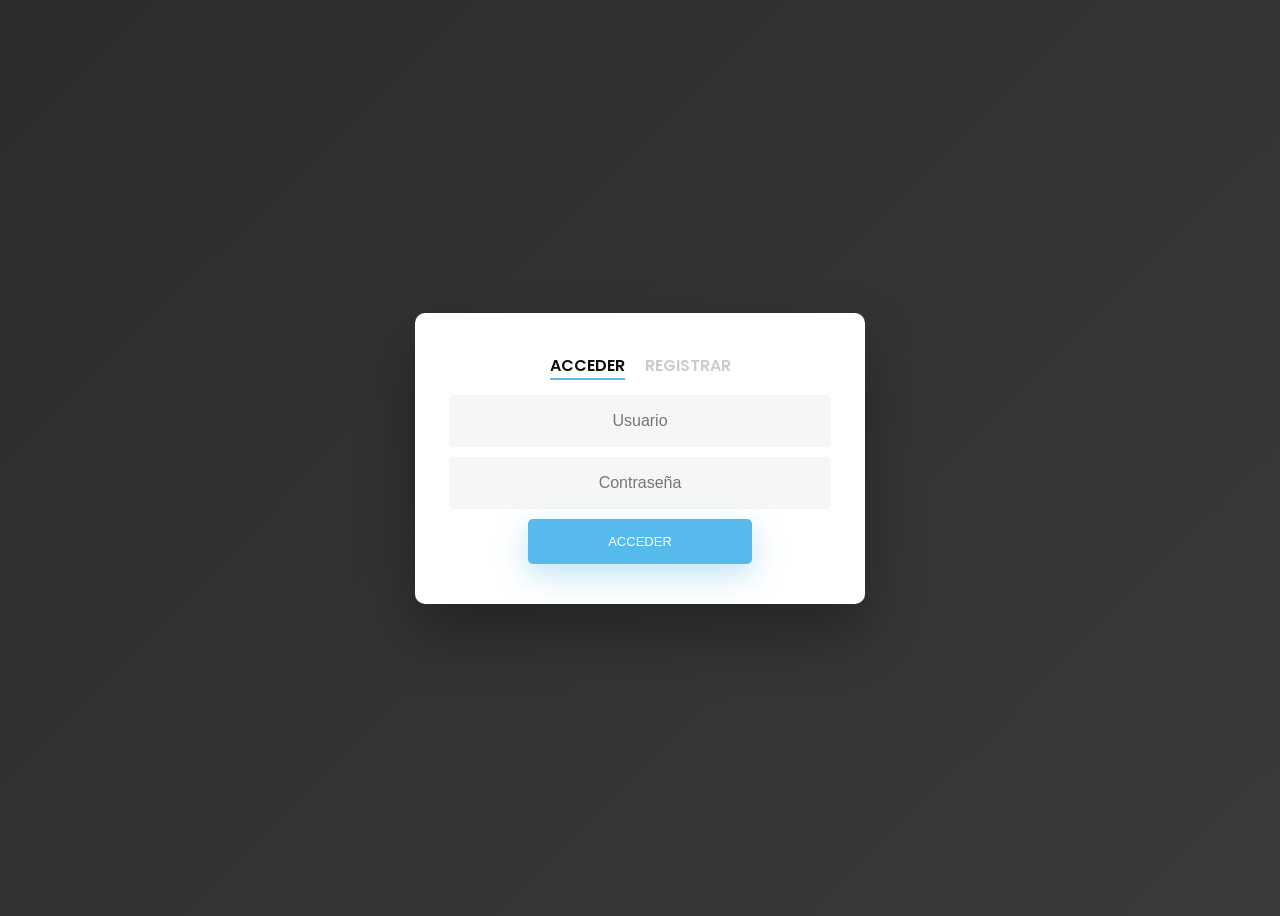
<file: src/main/resources/static/html/formLogin.html>
<!DOCTYPE html>
<html lang="en">
<head>
    <meta charset="UTF-8">
    <meta name="viewport" content="width=device-width, initial-scale=1.0">
    <link rel="stylesheet" href="../css/formLogin.css">
    <title>Login</title>
</head>
<body>
    <div class="wrapper fadeInDown">
  <div id="formContent">

    <h2 class="active"> Acceder </h2>
    <h2 class="inactive underlineHover" id="signUp"> Registrar </h2>

    <form id="loginForm">
      <input type="text" id="login" class="fadeIn second" name="login" placeholder="Usuario">
      <input type="password" id="password" class="fadeIn third" name="login" placeholder="Contraseña">
      <input type="submit" class="fadeIn fourth" value="Acceder">
    </form>

  </div>
</div>
    <script src="../js/formLogin.js"></script>
</body>
</html>
</file>
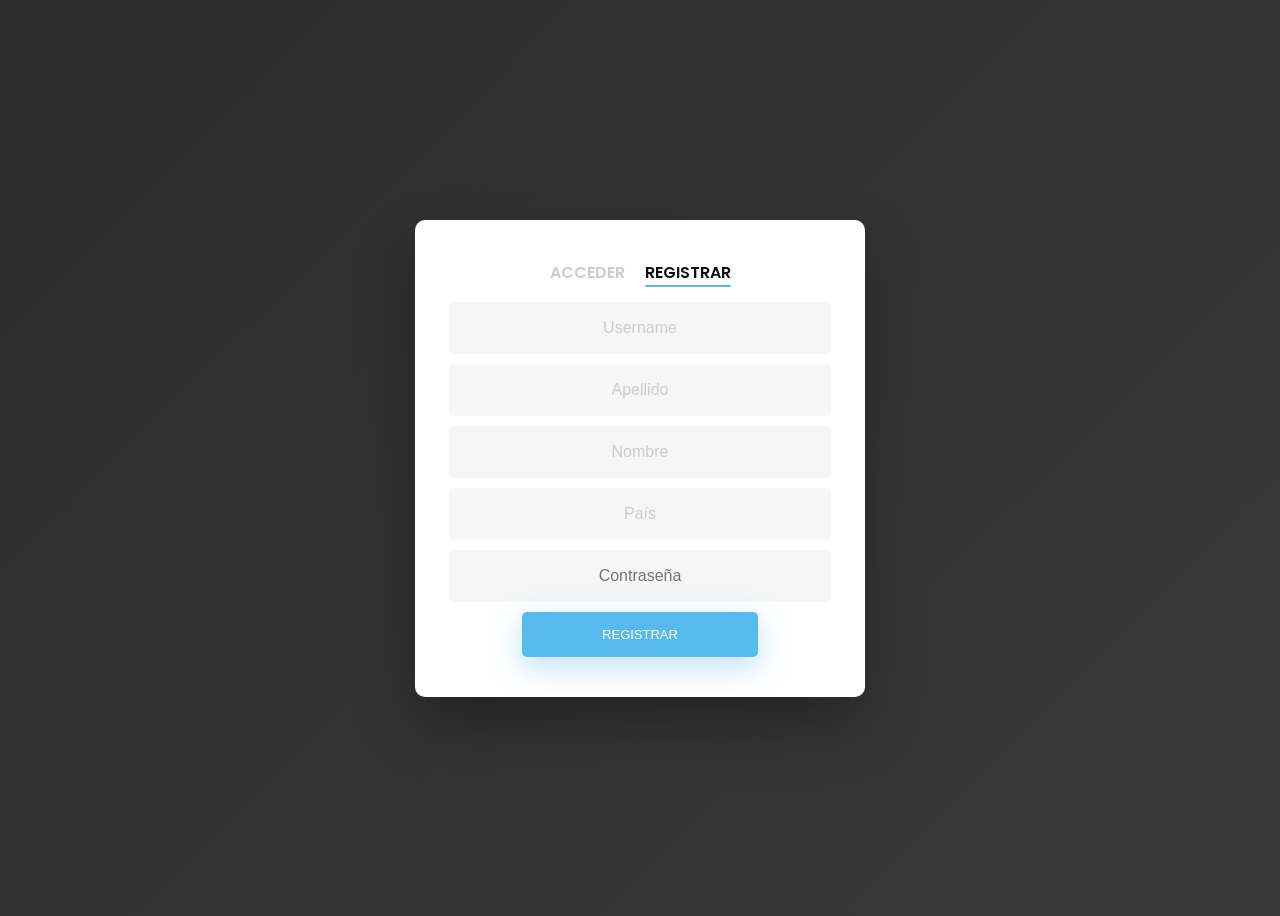
<file: src/main/resources/static/html/formRegister.html>
<!DOCTYPE html>
<html lang="en">
<head>
    <meta charset="UTF-8">
    <meta name="viewport" content="width=device-width, initial-scale=1.0">
    <link rel="stylesheet" href="../css/formRegister.css">
    <title>Registrar</title>
</head>
<body>
<div class="wrapper fadeInDown">
    <div id="formContent">

        <h2 class="inactive underlineHover" id="goLogin">Acceder</h2>
        <h2 class="active">Registrar</h2>

        <form id="registerForm">
            <input type="text" id="username" placeholder="Username" required>
            <input type="text" id="lastname" placeholder="Apellido" required>
            <input type="text" id="firstname" placeholder="Nombre" required>
            <input type="text" id="country" placeholder="País" required>
            <input type="password" id="password" placeholder="Contraseña" required>
            <input type="submit" value="Registrar">
        </form>

    </div>
</div>
<script src="../js/formRegister.js"></script>
</body>
</html>
</file>
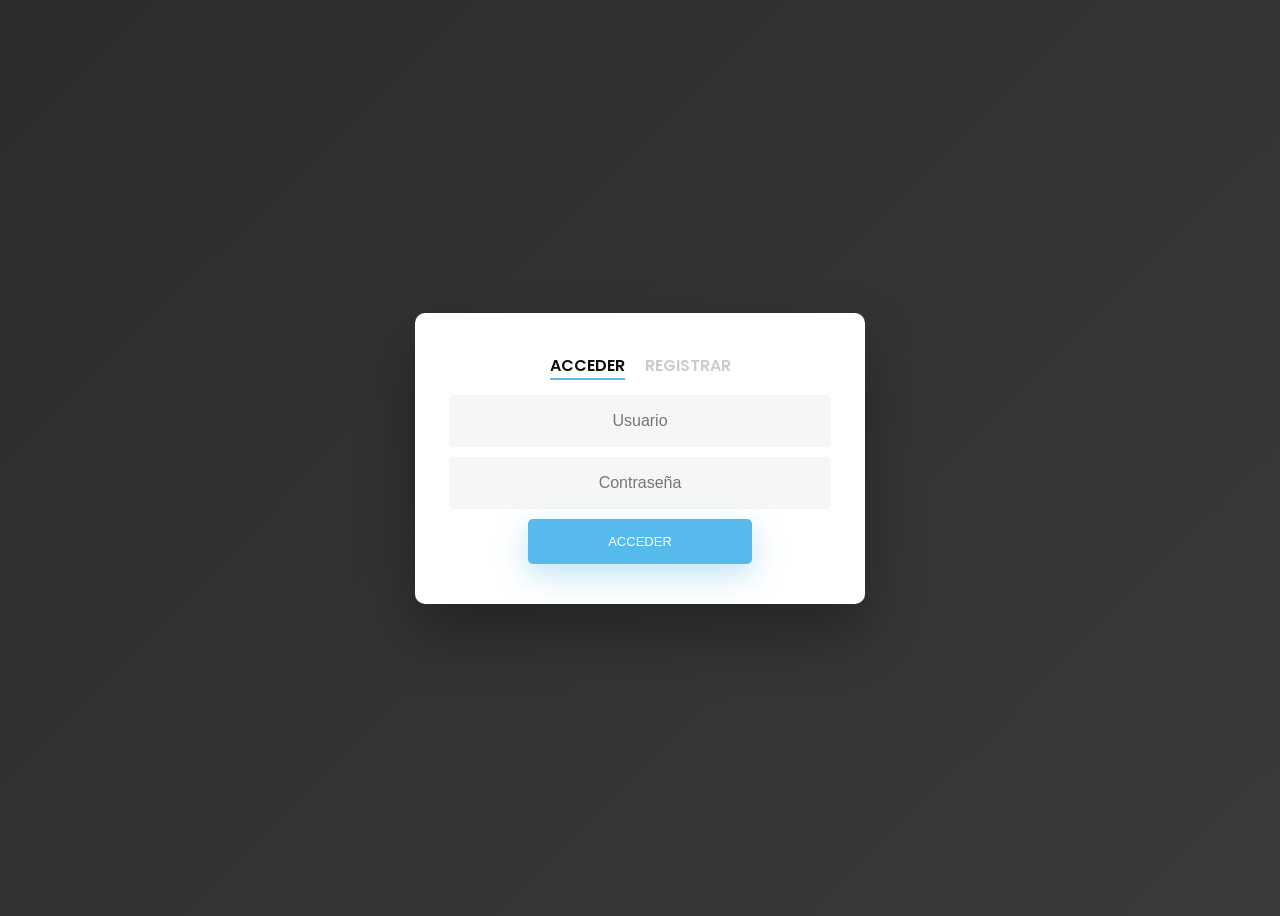
<file: src/main/resources/static/html/presupuestoForm.html>
<!DOCTYPE html>
<html lang="es">
<head>
    <meta charset="UTF-8">
    <title>Formulario Presupuesto</title>
    <link rel="stylesheet" href="../css/presupuestoForm.css">
    <link rel="stylesheet" href="https://cdn.jsdelivr.net/npm/bootstrap@5.3.3/dist/css/bootstrap.min.css">
    <link rel="stylesheet" href="https://cdn.jsdelivr.net/npm/bootstrap-icons@1.10.5/font/bootstrap-icons.css">
</head>
<body>
<header>
    <div class="logo">MG Automotriz</div>
    <nav id="navMenu"></nav>
    <div class="user">
        <button id="usernameBtn">Acceder</button>
        <div id="userDropdown" class="dropdown">
            <button id="logoutBtn">Salir</button>
        </div>
    </div>
</header>

<main>
    <div class="form-container">
        <h2 id="formTitle">Agregar Presupuesto</h2>
        <form id="presupuestoForm">
            <input type="hidden" id="presupuestoId">

            <div class="form-group">
                <label for="patente">Patente</label>
                <input type="text" class="form-control" id="patente" required>
            </div>

            <div class="form-group">
                <label for="nombrePropietario">Propietario</label>
                <input type="text" class="form-control" id="nombrePropietario" required>
            </div>

            <div class="form-group">
                <label for="marca">Marca</label>
                <input type="text" class="form-control" id="marca">
            </div>

            <div class="form-group">
                <label for="modelo">Modelo</label>
                <input type="text" class="form-control" id="modelo">
            </div>

            <div class="form-group">
                <label for="manoDeObra">Mano de obra</label>
                <input type="number" class="form-control" id="manoDeObra" step="0.01">
            </div>

            <div class="form-group">
                <label for="descripcion">Descripción</label>
                <textarea class="form-control" id="descripcion"></textarea>
            </div>

            <div class="form-group">
                <label for="total">Total</label>
                <input type="number" class="form-control" id="total" step="0.01">
            </div>

            <div class="form-actions">
                <button type="submit" class="btn btn-primary" id="saveBtn">Guardar</button>
                <button type="button" class="btn btn-secondary" id="cancelBtn">Cancelar</button>
            </div>
        </form>
    </div>
</main>

<footer class="footer">
    <div class="footer-item">
        <a href="https://www.instagram.com/tuusuario" target="_blank" class="text-white text-decoration-none">
            <i class="bi bi-instagram"></i> Instagram
        </a>
    </div>
    <div class="footer-item">
        <button class="footer-btn" onclick="copiarTexto('tel:+541112345678')">
            <i class="bi bi-telephone-fill"></i> +54 11 1234-5678
        </button>
    </div>
    <div class="footer-item">
        <button class="footer-btn" onclick="copiarTexto('info@mgautomotriz.com')">
            <i class="bi bi-envelope-fill"></i> info@mgautomotriz.com
        </button>
    </div>
    <div class="footer-item">
        <i class="bi bi-geo-alt-fill"></i> Av.Ejemplo 123
    </div>
    <div class="footer-item">
        <i class="bi bi-clock-fill"></i> Lun-Vie 9:00-18:00
    </div>
</footer>

<script src="https://code.jquery.com/jquery-3.7.1.min.js"></script>
<script src="../js/presupuestoForm.js"></script>
<script src="../js/auth.js"></script>
</body>
</html>
</file>
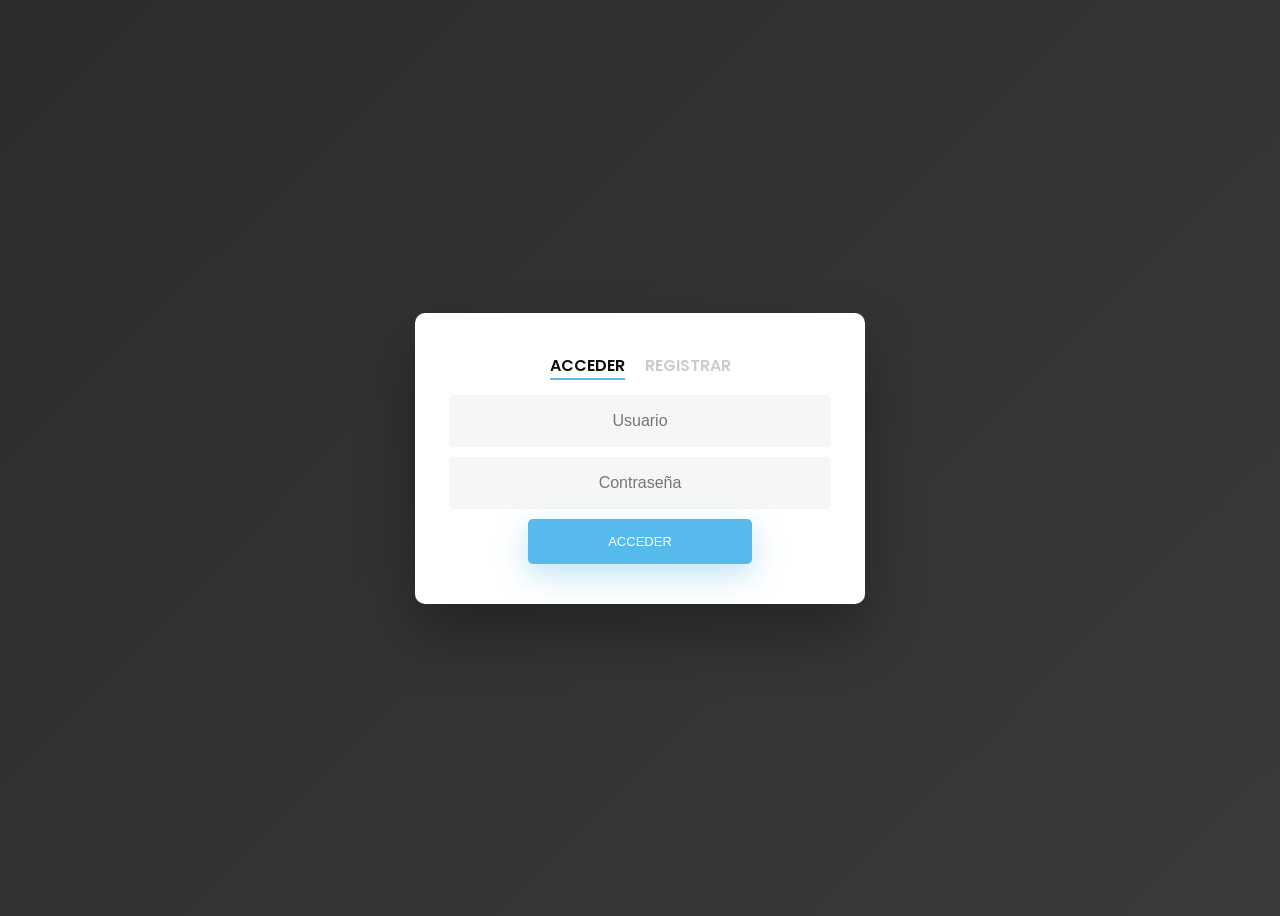
<file: src/main/resources/static/html/presupuestos.html>
<!DOCTYPE html>
<html lang="es">
<head>
    <meta charset="UTF-8">
    <title>Presupuestos</title>
    <link rel="stylesheet" href="../css/presupuestos.css">
    <link rel="stylesheet" href="https://cdn.jsdelivr.net/npm/bootstrap@5.3.3/dist/css/bootstrap.min.css">
    <link rel="stylesheet" href="https://cdn.jsdelivr.net/npm/bootstrap-icons@1.10.5/font/bootstrap-icons.css">
</head>
<body>
<header>
    <div class="logo">MG Automotriz</div>
    <nav id="navMenu"></nav>
    <div class="user">
        <button id="usernameBtn">Acceder</button>
        <div id="userDropdown" class="dropdown">
            <button id="logoutBtn">Salir</button>
        </div>
    </div>
</header>

<main class="container mt-4">
    <div class="d-flex justify-content-between mb-3 flex-wrap gap-2">
        <input type="text" id="searchFiltro" class="form-control w-50" placeholder="Buscar por patente o propietario">
        <button id="agregarPresupuestoBtn" class="btn btn-primary">Agregar Presupuesto</button>
    </div>

    <table class="table table-bordered table-striped">
        <thead class="table-dark">
        <tr>
            <th>ID</th>
            <th>Patente</th>
            <th>Propietario</th>
            <th>Descripción</th>
            <th>Total</th>
            <th>Fecha Creado</th>
            <th>PDF</th>
            <th>Acciones</th>
        </tr>
        </thead>
        <tbody id="presupuestosTableBody"></tbody>
    </table>

    <div class="d-flex justify-content-end align-items-center gap-2 mt-3 flex-wrap">
        <span id="paginaActual" class="pagina-label"></span>
        <button id="prevBtn" class="btn btn-secondary">Anterior</button>
        <button id="nextBtn" class="btn btn-secondary">Siguiente</button>
    </div>
</main>

<footer class="footer">
    <div class="footer-item">
        <a href="https://www.instagram.com/tuusuario" target="_blank" class="text-white text-decoration-none">
            <i class="bi bi-instagram"></i> Instagram
        </a>
    </div>
    <div class="footer-item">
        <button class="footer-btn" onclick="copiarTexto('tel:+541112345678')">
            <i class="bi bi-telephone-fill"></i> +54 11 1234-5678
        </button>
    </div>
    <div class="footer-item">
        <button class="footer-btn" onclick="copiarTexto('info@mgautomotriz.com')">
            <i class="bi bi-envelope-fill"></i> info@mgautomotriz.com
        </button>
    </div>
    <div class="footer-item">
        <i class="bi bi-geo-alt-fill"></i> Av.Ejemplo 123
    </div>
    <div class="footer-item">
        <i class="bi bi-clock-fill"></i> Lun-Vie 9:00-18:00
    </div>
</footer>
<script src="https://code.jquery.com/jquery-3.7.1.min.js"></script>
<script src="../js/presupuestos.js"></script>
<script src="../js/auth.js"></script>
</body>
<div id="descModal" class="modal">
    <div class="modal-content">
        <span class="close-btn" onclick="cerrarModal()">&times;</span>
        <p id="descText"></p>
    </div>
</div>
</html>
</file>
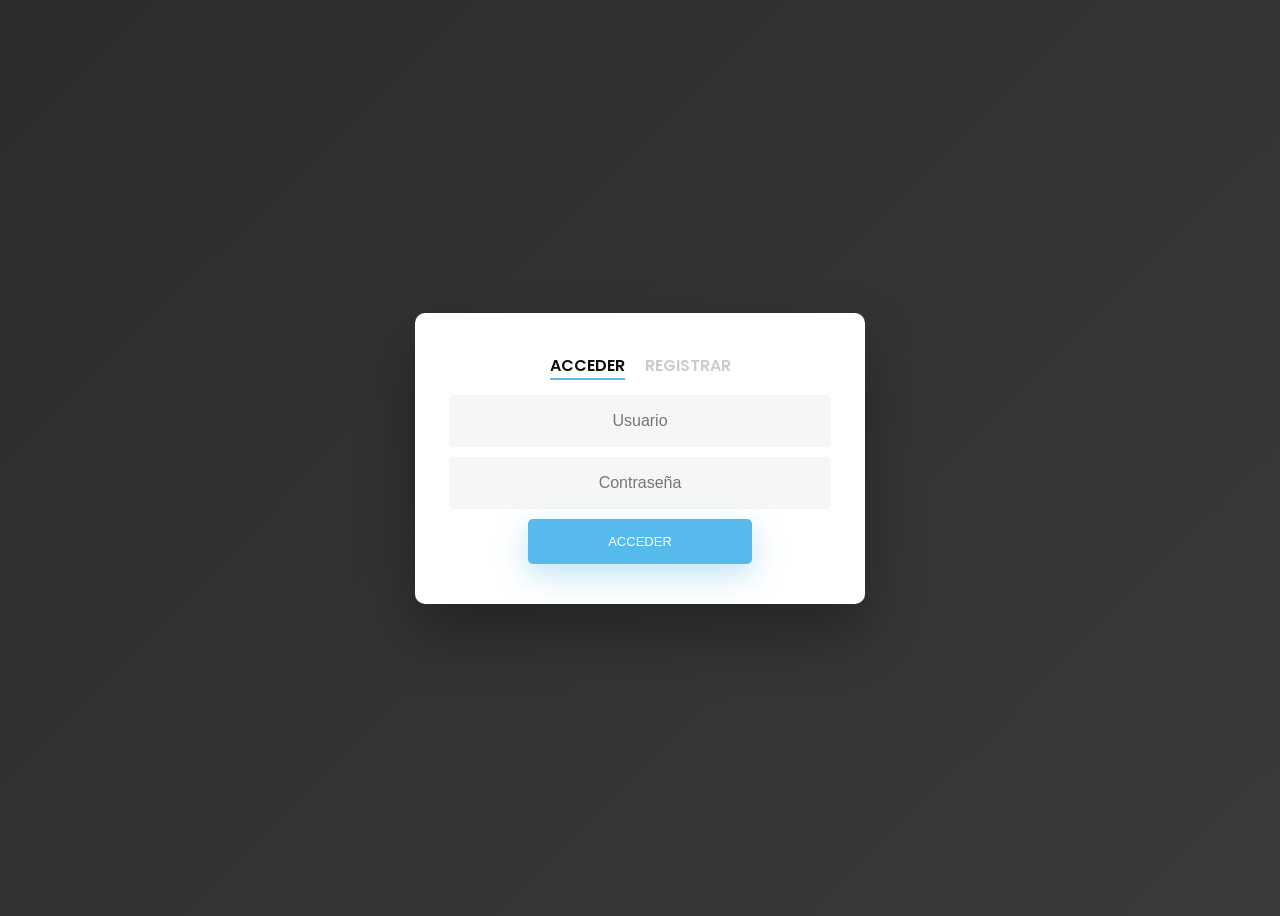
<file: src/main/resources/static/html/repuestoForm.html>
<!DOCTYPE html>
<html lang="es">
<head>
    <meta charset="UTF-8">
    <title>Formulario Repuesto</title>
    <link rel="stylesheet" href="../css/repuestoForm.css">
    <link rel="stylesheet" href="https://cdn.jsdelivr.net/npm/bootstrap@5.3.3/dist/css/bootstrap.min.css">
    <link rel="stylesheet" href="https://cdn.jsdelivr.net/npm/bootstrap-icons@1.10.5/font/bootstrap-icons.css">
</head>
<body>
<header>
    <div class="logo">MG Automotriz</div>
    <nav id="navMenu"></nav>
    <div class="user">
        <button id="usernameBtn">Acceder</button>
        <div id="userDropdown" class="dropdown">
            <button id="logoutBtn">Salir</button>
        </div>
    </div>
</header>

<main>
    <div class="form-container">
        <h2 id="formTitle">Agregar Repuesto</h2>
        <form id="repuestoForm">
            <input type="hidden" id="repuestoId">

            <div class="form-group">
                <label for="nombre">Nombre</label>
                <input type="text" class="form-control" id="nombre" required>
            </div>

            <div class="form-group">
                <label for="descripcion">Descripción</label>
                <textarea class="form-control" id="descripcion" rows="3"></textarea>
            </div>

            <div class="form-group">
                <label for="stock">Stock</label>
                <input type="number" class="form-control" id="stock" min="1" required>
            </div>

            <div class="form-group">
                <label for="precio">Precio</label>
                <input type="number" class="form-control" id="precio" min="0.01" step="0.01" required>
            </div>

            <div class="form-actions">
                <button type="submit" class="btn btn-primary" id="saveBtn">Guardar</button>
                <button type="button" class="btn btn-secondary" id="cancelBtn">Cancelar</button>
            </div>
        </form>
    </div>
</main>

<footer class="footer">
    <div class="footer-item">
        <a href="https://www.instagram.com/tuusuario" target="_blank" class="text-white text-decoration-none">
            <i class="bi bi-instagram"></i> Instagram
        </a>
    </div>
    <div class="footer-item">
        <button class="footer-btn" onclick="copiarTexto('tel:+541112345678')">
            <i class="bi bi-telephone-fill"></i> +54 11 1234-5678
        </button>
    </div>
    <div class="footer-item">
        <button class="footer-btn" onclick="copiarTexto('info@mgautomotriz.com')">
            <i class="bi bi-envelope-fill"></i> info@mgautomotriz.com
        </button>
    </div>
    <div class="footer-item">
        <i class="bi bi-geo-alt-fill"></i> Av.Ejemplo 123
    </div>
    <div class="footer-item">
        <i class="bi bi-clock-fill"></i> Lun-Vie 9:00-18:00
    </div>
</footer>

<script src="https://code.jquery.com/jquery-3.7.1.min.js"></script>
<script src="../js/repuestoForm.js"></script>
<script src="../js/auth.js"></script>
</body>
</html>
</file>
<file: src/main/resources/static/css/formLogin.css>
@import url('https://fonts.googleapis.com/css?family=Poppins');

html {
  background: linear-gradient(135deg, #2c2c2c 0%, #3a3a3a 100%);
}

body {
  font-family: "Poppins", sans-serif;
  height: 100vh;
}

a {
  color: #92badd;
  display:inline-block;
  text-decoration: none;
  font-weight: 400;
}

h2 {
  text-align: center;
  font-size: 16px;
  font-weight: 600;
  text-transform: uppercase;
  display:inline-block;
  margin: 40px 8px 10px 8px;
  color: #cccccc;
}

#signUp {
  cursor: pointer;
}

#signUp:hover {
  color: #007bff;
}

.wrapper {
  display: flex;
  align-items: center;
  flex-direction: column;
  justify-content: center;
  width: 100%;
  min-height: 100%;
  padding: 20px;
}

#formContent {
  -webkit-border-radius: 10px 10px 10px 10px;
  border-radius: 10px 10px 10px 10px;
  background: #fff;
  padding: 30px;
  width: 90%;
  max-width: 450px;
  position: relative;
  padding: 0px;
  -webkit-box-shadow: 0 30px 60px 0 rgba(0,0,0,0.3);
  box-shadow: 0 30px 60px 0 rgba(0,0,0,0.3);
  text-align: center;
}

#formFooter {
  background-color: #f6f6f6;
  border-top: 1px solid #dce8f1;
  padding: 25px;
  text-align: center;
  -webkit-border-radius: 0 0 10px 10px;
  border-radius: 0 0 10px 10px;
}

h2.inactive {
  color: #cccccc;
}

h2.active {
  color: #0d0d0d;
  border-bottom: 2px solid #5fbae9;
}

input[type=button], input[type=submit], input[type=reset]  {
  background-color: #56baed;
  border: none;
  color: white;
  padding: 15px 80px;
  text-align: center;
  text-decoration: none;
  display: inline-block;
  text-transform: uppercase;
  font-size: 13px;
  -webkit-box-shadow: 0 10px 30px 0 rgba(95,186,233,0.4);
  box-shadow: 0 10px 30px 0 rgba(95,186,233,0.4);
  -webkit-border-radius: 5px 5px 5px 5px;
  border-radius: 5px 5px 5px 5px;
  margin: 5px 20px 40px 20px;
  -webkit-transition: all 0.3s ease-in-out;
  -moz-transition: all 0.3s ease-in-out;
  -ms-transition: all 0.3s ease-in-out;
  -o-transition: all 0.3s ease-in-out;
  transition: all 0.3s ease-in-out;
}

input[type=button]:hover, input[type=submit]:hover, input[type=reset]:hover  {
  background-color: #39ace7;
}

input[type=button]:active, input[type=submit]:active, input[type=reset]:active  {
  -moz-transform: scale(0.95);
  -webkit-transform: scale(0.95);
  -o-transform: scale(0.95);
  -ms-transform: scale(0.95);
  transform: scale(0.95);
}

input[type=text] {
  background-color: #f6f6f6;
  border: none;
  color: #0d0d0d;
  padding: 15px 32px;
  text-align: center;
  text-decoration: none;
  display: inline-block;
  font-size: 16px;
  margin: 5px;
  width: 85%;
  border: 2px solid #f6f6f6;
  -webkit-transition: all 0.5s ease-in-out;
  -moz-transition: all 0.5s ease-in-out;
  -ms-transition: all 0.5s ease-in-out;
  -o-transition: all 0.5s ease-in-out;
  transition: all 0.5s ease-in-out;
  -webkit-border-radius: 5px 5px 5px 5px;
  border-radius: 5px 5px 5px 5px;
}

input[type=password] {
  background-color: #f6f6f6;
  border: none;
  color: #0d0d0d;
  padding: 15px 32px;
  text-align: center;
  text-decoration: none;
  display: inline-block;
  font-size: 16px;
  margin: 5px;
  width: 85%;
  border: 2px solid #f6f6f6;
  -webkit-transition: all 0.5s ease-in-out;
  -moz-transition: all 0.5s ease-in-out;
  -ms-transition: all 0.5s ease-in-out;
  -o-transition: all 0.5s ease-in-out;
  transition: all 0.5s ease-in-out;
  -webkit-border-radius: 5px 5px 5px 5px;
  border-radius: 5px 5px 5px 5px;
}


input[type=text]:focus {
  background-color: #fff;
  border-bottom: 2px solid #5fbae9;
}

input[type=text]:placeholder {
  color: #cccccc;
}

.fadeInDown {
  -webkit-animation-name: fadeInDown;
  animation-name: fadeInDown;
  -webkit-animation-duration: 1s;
  animation-duration: 1s;
  -webkit-animation-fill-mode: both;
  animation-fill-mode: both;
}

@-webkit-keyframes fadeInDown {
  0% {
    opacity: 0;
    -webkit-transform: translate3d(0, -100%, 0);
    transform: translate3d(0, -100%, 0);
  }
  100% {
    opacity: 1;
    -webkit-transform: none;
    transform: none;
  }
}

@keyframes fadeInDown {
  0% {
    opacity: 0;
    -webkit-transform: translate3d(0, -100%, 0);
    transform: translate3d(0, -100%, 0);
  }
  100% {
    opacity: 1;
    -webkit-transform: none;
    transform: none;
  }
}

@-webkit-keyframes fadeIn { from { opacity:0; } to { opacity:1; } }
@-moz-keyframes fadeIn { from { opacity:0; } to { opacity:1; } }
@keyframes fadeIn { from { opacity:0; } to { opacity:1; } }

.fadeIn {
  opacity:0;
  -webkit-animation:fadeIn ease-in 1;
  -moz-animation:fadeIn ease-in 1;
  animation:fadeIn ease-in 1;

  -webkit-animation-fill-mode:forwards;
  -moz-animation-fill-mode:forwards;
  animation-fill-mode:forwards;

  -webkit-animation-duration:1s;
  -moz-animation-duration:1s;
  animation-duration:1s;
}

.fadeIn.first {
  -webkit-animation-delay: 0.4s;
  -moz-animation-delay: 0.4s;
  animation-delay: 0.4s;
}

.fadeIn.second {
  -webkit-animation-delay: 0.6s;
  -moz-animation-delay: 0.6s;
  animation-delay: 0.6s;
}

.fadeIn.third {
  -webkit-animation-delay: 0.8s;
  -moz-animation-delay: 0.8s;
  animation-delay: 0.8s;
}

.fadeIn.fourth {
  -webkit-animation-delay: 1s;
  -moz-animation-delay: 1s;
  animation-delay: 1s;
}

.underlineHover:after {
  display: block;
  left: 0;
  bottom: -10px;
  width: 0;
  height: 2px;
  background-color: #56baed;
  content: "";
  transition: width 0.2s;
}

.underlineHover:hover {
  color: #0d0d0d;
}

.underlineHover:hover:after{
  width: 100%;
}

*:focus {
    outline: none;
}

#icon {
  width:60%;
}

* {
  box-sizing: border-box;
}
</file>
<file: src/main/resources/static/css/formRegister.css>
@import url('https://fonts.googleapis.com/css?family=Poppins');

html {
  background: linear-gradient(135deg, #2c2c2c 0%, #3a3a3a 100%);
}

body {
  font-family: "Poppins", sans-serif;
  height: 100vh;
}

a {
  color: #92badd;
  display:inline-block;
  text-decoration: none;
  font-weight: 400;
}

#goLogin {
  cursor: pointer;
}

#goLogin:hover {
  color: #007bff;
}

h2 {
  text-align: center;
  font-size: 16px;
  font-weight: 600;
  text-transform: uppercase;
  display:inline-block;
  margin: 40px 8px 10px 8px; 
  color: #cccccc;
}

.wrapper {
  display: flex;
  align-items: center;
  flex-direction: column; 
  justify-content: center;
  width: 100%;
  min-height: 100%;
  padding: 20px;
}

#formContent {
  -webkit-border-radius: 10px 10px 10px 10px;
  border-radius: 10px 10px 10px 10px;
  background: #fff;
  padding: 30px;
  width: 90%;
  max-width: 450px;
  position: relative;
  padding: 0px;
  -webkit-box-shadow: 0 30px 60px 0 rgba(0,0,0,0.3);
  box-shadow: 0 30px 60px 0 rgba(0,0,0,0.3);
  text-align: center;
}

#formFooter {
  background-color: #f6f6f6;
  border-top: 1px solid #dce8f1;
  padding: 25px;
  text-align: center;
  -webkit-border-radius: 0 0 10px 10px;
  border-radius: 0 0 10px 10px;
}

h2.inactive {
  color: #cccccc;
}

h2.active {
  color: #0d0d0d;
  border-bottom: 2px solid #5fbae9;
}

input[type=button], input[type=submit], input[type=reset]  {
  background-color: #56baed;
  border: none;
  color: white;
  padding: 15px 80px;
  text-align: center;
  text-decoration: none;
  display: inline-block;
  text-transform: uppercase;
  font-size: 13px;
  -webkit-box-shadow: 0 10px 30px 0 rgba(95,186,233,0.4);
  box-shadow: 0 10px 30px 0 rgba(95,186,233,0.4);
  -webkit-border-radius: 5px 5px 5px 5px;
  border-radius: 5px 5px 5px 5px;
  margin: 5px 20px 40px 20px;
  -webkit-transition: all 0.3s ease-in-out;
  -moz-transition: all 0.3s ease-in-out;
  -ms-transition: all 0.3s ease-in-out;
  -o-transition: all 0.3s ease-in-out;
  transition: all 0.3s ease-in-out;
}

input[type=button]:hover, input[type=submit]:hover, input[type=reset]:hover  {
  background-color: #39ace7;
}

input[type=button]:active, input[type=submit]:active, input[type=reset]:active  {
  -moz-transform: scale(0.95);
  -webkit-transform: scale(0.95);
  -o-transform: scale(0.95);
  -ms-transform: scale(0.95);
  transform: scale(0.95);
}

input[type=text] {
  background-color: #f6f6f6;
  border: none;
  color: #0d0d0d;
  padding: 15px 32px;
  text-align: center;
  text-decoration: none;
  display: inline-block;
  font-size: 16px;
  margin: 5px;
  width: 85%;
  border: 2px solid #f6f6f6;
  -webkit-transition: all 0.5s ease-in-out;
  -moz-transition: all 0.5s ease-in-out;
  -ms-transition: all 0.5s ease-in-out;
  -o-transition: all 0.5s ease-in-out;
  transition: all 0.5s ease-in-out;
  -webkit-border-radius: 5px 5px 5px 5px;
  border-radius: 5px 5px 5px 5px;
}

input[type=password] {
  background-color: #f6f6f6;
  border: none;
  color: #0d0d0d;
  padding: 15px 32px;
  text-align: center;
  text-decoration: none;
  display: inline-block;
  font-size: 16px;
  margin: 5px;
  width: 85%;
  border: 2px solid #f6f6f6;
  -webkit-transition: all 0.5s ease-in-out;
  -moz-transition: all 0.5s ease-in-out;
  -ms-transition: all 0.5s ease-in-out;
  -o-transition: all 0.5s ease-in-out;
  transition: all 0.5s ease-in-out;
  -webkit-border-radius: 5px 5px 5px 5px;
  border-radius: 5px 5px 5px 5px;
}


input[type=text]:focus {
  background-color: #fff;
  border-bottom: 2px solid #5fbae9;
}

input[type=text]::placeholder {
  color: #cccccc;
}

.fadeInDown {
  -webkit-animation-name: fadeInDown;
  animation-name: fadeInDown;
  -webkit-animation-duration: 1s;
  animation-duration: 1s;
  -webkit-animation-fill-mode: both;
  animation-fill-mode: both;
}

@-webkit-keyframes fadeInDown {
  0% {
    opacity: 0;
    -webkit-transform: translate3d(0, -100%, 0);
    transform: translate3d(0, -100%, 0);
  }
  100% {
    opacity: 1;
    -webkit-transform: none;
    transform: none;
  }
}

@keyframes fadeInDown {
  0% {
    opacity: 0;
    -webkit-transform: translate3d(0, -100%, 0);
    transform: translate3d(0, -100%, 0);
  }
  100% {
    opacity: 1;
    -webkit-transform: none;
    transform: none;
  }
}

@-webkit-keyframes fadeIn { from { opacity:0; } to { opacity:1; } }
@-moz-keyframes fadeIn { from { opacity:0; } to { opacity:1; } }
@keyframes fadeIn { from { opacity:0; } to { opacity:1; } }

.fadeIn {
  opacity:0;
  -webkit-animation:fadeIn ease-in 1;
  -moz-animation:fadeIn ease-in 1;
  animation:fadeIn ease-in 1;

  -webkit-animation-fill-mode:forwards;
  -moz-animation-fill-mode:forwards;
  animation-fill-mode:forwards;

  -webkit-animation-duration:1s;
  -moz-animation-duration:1s;
  animation-duration:1s;
}

.fadeIn.first {
  -webkit-animation-delay: 0.4s;
  -moz-animation-delay: 0.4s;
  animation-delay: 0.4s;
}

.fadeIn.second {
  -webkit-animation-delay: 0.6s;
  -moz-animation-delay: 0.6s;
  animation-delay: 0.6s;
}

.fadeIn.third {
  -webkit-animation-delay: 0.8s;
  -moz-animation-delay: 0.8s;
  animation-delay: 0.8s;
}

.fadeIn.fourth {
  -webkit-animation-delay: 1s;
  -moz-animation-delay: 1s;
  animation-delay: 1s;
}

.underlineHover:after {
  display: block;
  left: 0;
  bottom: -10px;
  width: 0;
  height: 2px;
  background-color: #56baed;
  content: "";
  transition: width 0.2s;
}

.underlineHover:hover {
  color: #0d0d0d;
}

.underlineHover:hover:after{
  width: 100%;
}

*:focus {
    outline: none;
} 

#icon {
  width:60%;
}

* {
  box-sizing: border-box;
}
</file>
<file: src/main/resources/static/css/presupuestoForm.css>
html, body {
    height: 100%;
    margin: 0;
}

body {
    display: flex;
    flex-direction: column;
    min-height: 100vh;
    font-family: 'Segoe UI', sans-serif;
    color: #2f3640;
    background: url("../images/fondo.jpg") no-repeat center center fixed;
    background-size: cover;
}

main {
    flex: 1;
}

.form-container {
    width: 100%;
    max-width: 500px;
    margin: 50px auto;
    background-color: #fff;
    padding: 20px;
    border-radius: 8px;
    box-shadow: 0 4px 8px rgba(0, 0, 0, 0.1);
}

#formTitle {
    text-align: center;
    color: #333;
    margin-bottom: 20px;
}

.form-group {
    margin-bottom: 15px;
}

.form-group label {
    font-weight: bold;
    color: #555;
}

.form-control, select, textarea {
    border-radius: 5px;
    border: 1px solid #ccc;
    padding: 10px;
    width: 100%;
    box-sizing: border-box;
}

.form-actions {
    display: flex;
    justify-content: flex-end;
    gap: 10px;
    margin-top: 15px;
}

.btn {
    padding: 10px 20px;
    font-size: 14px;
    border-radius: 5px;
    cursor: pointer;
    transition: background-color 0.3s;
}

.btn-primary {
    background-color: #007bff;
    color: white;
    border: none;
}

.btn-primary:hover {
    background-color: #0056b3;
}

.btn-secondary {
    background-color: #6c757d;
    color: white;
    border: none;
}

.btn-secondary:hover {
    background-color: #5a6268;
}

header {
    display: flex;
    justify-content: space-between;
    align-items: center;
    padding: 15px 40px;
    background: rgba(20, 20, 20, 0.8);
    color: white;
    box-shadow: 0 2px 6px rgba(0,0,0,0.5);
    backdrop-filter: blur(6px);
}

.logo {
    font-size: 1.7rem;
    font-weight: 700;
    color: #fbc531;
    cursor: pointer;
    transition: opacity 0.2s ease;
}

.logo:hover {
    opacity: 0.8;
}

nav {
    display: flex;
    gap: 70px;
}

nav a {
    color: #ddd;
    text-decoration: none;
    font-weight: 500;
    font-size: 1.5rem;
}

nav a:hover {
    color: #fbc531;
}

header .user {
    position: relative;
}

#usernameBtn {
    background-color: #fbc531;
    border: none;
    padding: 8px 15px;
    border-radius: 8px;
    cursor: pointer;
}

#usernameBtn:hover {
    background-color: #e1a82d;
}

#userDropdown {
    display: none;
    position: absolute;
    top: 40px;
    right: 0;
    background-color: white;
    border: 1px solid #ddd;
    border-radius: 8px;
    box-shadow: 0 2px 6px rgba(0,0,0,0.1);
    z-index: 100;
}

#userDropdown button {
    background: none;
    border: none;
    padding: 10px 20px;
    cursor: pointer;
    width: 100%;
    text-align: left;
}

#userDropdown button:hover {
    background-color: #f0f0f0;
}

footer {
    background: rgba(20, 20, 20, 0.8);
    color: white;
    padding: 15px 20px;
    font-size: 0.9rem;
    display: flex;
    justify-content: center;
    flex-wrap: wrap;
    gap: 30px;
    align-items: center;
    border-top: 1px solid rgba(255,255,255,0.1);
    backdrop-filter: blur(6px);
}

.footer-item {
    display: flex;
    align-items: center;
    gap: 6px;
    margin-right: 350px;
}

.footer i {
    color: #fbc531;
}

.footer-btn {
    background: none;
    border: none;
    color: white;
    cursor: pointer;
    transition: 0.2s;
}

.footer-item:last-child {
    margin-right: 0;
}

.footer-btn:hover {
    color: #fbc531;
    text-decoration: underline;
}

@media (max-width: 768px) {
    header {
        flex-direction: column;
        align-items: flex-start;
        padding: 15px 20px;
    }

    nav {
        flex-wrap: wrap;
        gap: 10px;
        margin-top: 10px;
    }

    .form-container {
        margin: 30px auto;
        padding: 20px;
    }
}

@media (max-width: 480px) {
    .logo {
        font-size: 1.2rem;
    }

    nav {
        flex-direction: column;
        gap: 8px;
        width: 100%;
    }

    nav a {
        padding: 8px 0;
    }

    #usernameBtn {
        padding: 6px 12px;
        font-size: 0.9rem;
    }

    .form-container {
        margin: 20px auto;
        padding: 15px;
    }
}
</file>
<file: src/main/resources/static/css/presupuestos.css>
html, body {
    height: 100%;
    margin: 0;
}

body {
    display: flex;
    flex-direction: column;
    min-height: 100vh;
    font-family: 'Segoe UI', sans-serif;
    color: #eaeaea;
    background: url("../images/fondo.jpg") no-repeat center center fixed;
    background-size: cover;
}

main {
    flex: 1;
}

header {
    display: flex;
    justify-content: space-between;
    align-items: center;
    padding: 15px 40px;
    background: rgba(20, 20, 20, 0.8);
    color: #eaeaea;
    box-shadow: 0 2px 6px rgba(0,0,0,0.5);
    backdrop-filter: blur(6px);
}

.logo {
    font-size: 1.7rem;
    font-weight: 700;
    color: #fbc531;
    cursor: pointer;
}

.logo:hover {
    opacity: 0.8;
}

nav {
    display: flex;
    gap: 70px;
}

nav a {
    color: #ddd;
    text-decoration: none;
    font-weight: 500;
    font-size: 1.5rem;
    transition: 0.2s;
}

nav a:hover {
    color: #fbc531;
}

.user {
    position: relative;
}

#usernameBtn {
    background: #fbc531;
    border: none;
    padding: 8px 15px;
    border-radius: 8px;
    cursor: pointer;
    font-weight: bold;
    transition: 0.2s;
    color: #222;
}

#usernameBtn:hover {
    background: #e1a82d;
}

.dropdown {
    display: none;
    flex-direction: column;
    position: absolute;
    right: 0;
    top: 100%;
    background: #222;
    border-radius: 8px;
    box-shadow: 0 2px 6px rgba(0,0,0,0.3);
    z-index: 1000;
}

.dropdown button {
    background: none;
    border: none;
    color: #f0f0f0;
    padding: 10px 20px;
    width: 100%;
    text-align: left;
    cursor: pointer;
    transition: background 0.2s;
}

.dropdown button:hover {
    background: #333;
}

iframe {
    width: 100%;
    height: calc(100% - 60px);
}

.table th, .table td {
    text-align: center;
    vertical-align: middle;
}

.table td.patente,
.table td.nombrePropietario {
    max-width: 200px;
    white-space: nowrap;
    overflow: hidden;
    text-overflow: ellipsis;
}

.table td.descripcion {
    max-width: 400px;
    white-space: nowrap;
    overflow: hidden;
    text-overflow: ellipsis;
    cursor: pointer;
}

.table td.descripcion::after {
    font-size: 0.75rem;
    color: #fbc531;
    opacity: 0;
    transition: opacity 0.2s;
}

.table td.descripcion:hover::after {
    opacity: 1;
}

.table td.acciones {
    padding: 5px 0;
}

.table td.acciones > div {
    display: flex;
    justify-content: center;
    align-items: center;
    gap: 5px;
}

.table td.acciones .btn {
    white-space: nowrap;
}

.table td .btn {
    display: inline-block;
    margin-right: 5px;
    white-space: nowrap;
}

.modal {
    display: none;
    position: fixed;
    top: 0;
    left: 0;
    width: 100%;
    height: 100%;
    background: rgba(0,0,0,0.6);
    justify-content: center;
    align-items: center;
    z-index: 2000;
}

.modal-content {
    background: #fff;
    color: #000;
    padding: 20px;
    border-radius: 8px;
    max-width: 500px;
    width: 90%;
    position: relative;
    word-break: break-word;
    overflow-wrap: break-word;
    max-height: 80vh;
    overflow-y: auto;
}

.close-btn {
    position: absolute;
    top: 10px;
    right: 15px;
    font-size: 1.5rem;
    cursor: pointer;
    font-weight: bold;
}

#searchFiltro {
    max-width: 400px;
}

#agregarPresupuestoBtn {
    height: 38px;
}

.footer {
    background: rgba(20, 20, 20, 0.8);
    color: #eaeaea;
    padding: 15px 20px;
    font-size: 0.9rem;
    display: flex;
    justify-content: center;
    flex-wrap: wrap;
    gap: 30px;
    align-items: center;
    border-top: 1px solid rgba(255,255,255,0.1);
    backdrop-filter: blur(6px);
}

.footer-item {
    display: flex;
    align-items: center;
    gap: 6px;
    margin-right: 350px;
}

.footer-item:last-child {
    margin-right: 0;
}

.footer-btn {
    background: none;
    border: none;
    color: #eaeaea;
    cursor: pointer;
    font-size: 0.85rem;
    padding: 0;
    text-align: left;
}

.footer-btn:hover {
    color: #fbc531;
    text-decoration: underline;
}

.footer i {
    color: #fbc531;
    font-size: 1.1rem;
    line-height: 1;
}

@media (max-width: 768px) {
    header {
        flex-direction: column;
        align-items: flex-start;
        padding: 15px 20px;
    }

    nav {
        flex-wrap: wrap;
        gap: 10px;
        margin-top: 10px;
    }

    main {
        margin: 20px;
        padding: 20px;
    }

    .footer {
        flex-direction: column;
        text-align: center;
        padding: 10px 15px;
        gap: 12px;
    }

    .footer-item {
        margin-right: 0;
    }
}

@media (max-width: 480px) {
    .logo {
        font-size: 1.2rem;
    }

    nav {
        flex-direction: column;
        gap: 8px;
        width: 100%;
    }

    nav a {
        padding: 8px 0;
    }

    #usernameBtn {
        padding: 6px 12px;
        font-size: 0.9rem;
    }

    .footer-item i {
        font-size: 0.9rem;
    }

    .footer-btn {
        font-size: 0.8rem;
    }
}
</file>
<file: src/main/resources/static/css/repuestoForm.css>
html, body {
    height: 100%;
    margin: 0;
}

body {
    display: flex;
    flex-direction: column;
    min-height: 100vh;
    font-family: 'Segoe UI', sans-serif;
    color: #2f3640;
    background: url("../images/fondo.jpg") no-repeat center center fixed;
    background-size: cover;
}

main {
    flex: 1;
}

.form-container {
    width: 100%;
    max-width: 600px;
    margin: 50px auto;
    background-color: #fff;
    padding: 25px;
    border-radius: 8px;
    box-shadow: 0 4px 8px rgba(0, 0, 0, 0.1);
}

#formTitle {
    text-align: center;
    color: #333;
    margin-bottom: 25px;
}

.form-group {
    margin-bottom: 15px;
}

.form-group label {
    font-weight: bold;
    color: #555;
}

.form-control, select, textarea {
    border-radius: 5px;
    border: 1px solid #ccc;
    padding: 10px;
    width: 100%;
    box-sizing: border-box;
}

.form-actions {
    display: flex;
    justify-content: flex-end;
    gap: 10px;
    margin-top: 15px;
}

.btn {
    padding: 10px 20px;
    font-size: 14px;
    border-radius: 5px;
    cursor: pointer;
    transition: background-color 0.3s;
}

.btn-primary {
    background-color: #007bff;
    color: white;
    border: none;
}

.btn-primary:hover {
    background-color: #0056b3;
}

.btn-secondary {
    background-color: #6c757d;
    color: white;
    border: none;
}

.btn-secondary:hover {
    background-color: #5a6268;
}

header {
    display: flex;
    justify-content: space-between;
    align-items: center;
    padding: 15px 40px;
    background: rgba(20, 20, 20, 0.8);
    color: white;
    box-shadow: 0 2px 6px rgba(0,0,0,0.5);
    backdrop-filter: blur(6px);
}

.logo {
    font-size: 1.7rem;
    font-weight: 700;
    color: #fbc531;
    cursor: pointer;
}

nav {
    display: flex;
    gap: 70px;
}

nav a {
    color: #ddd;
    text-decoration: none;
    transition: 0.2s;
    font-weight: 500;
    font-size: 1.5rem;
}

nav a:hover {
    color: #fbc531;
}

header .user {
    position: relative;
}

#usernameBtn {
    background-color: #fbc531;
    border: none;
    padding: 8px 15px;
    border-radius: 8px;
    cursor: pointer;
}

#usernameBtn:hover {
    background-color: #e1a82d;
}

#userDropdown {
    display: none;
    position: absolute;
    top: 40px;
    right: 0;
    background-color: white;
    border: 1px solid #ddd;
    border-radius: 8px;
    box-shadow: 0 2px 6px rgba(0, 0, 0, 0.1);
    z-index: 100;
}

#userDropdown button {
    background: none;
    border: none;
    padding: 10px 20px;
    cursor: pointer;
    width: 100%;
    text-align: left;
}

#userDropdown button:hover {
    background-color: #f0f0f0;
}

footer {
    background: rgba(20, 20, 20, 0.8);
    color: white;
    padding: 15px 20px;
    font-size: 0.9rem;
    display: flex;
    justify-content: center;
    flex-wrap: wrap;
    gap: 30px;
    align-items: center;
    border-top: 1px solid rgba(255,255,255,0.1);
    backdrop-filter: blur(6px);
}

.footer-item {
    display: flex;
    align-items: center;
    gap: 6px;
    margin-right: 350px;
}

.footer i {
    color: #fbc531;
}

.footer-btn {
    background: none;
    border: none;
    color: white;
    cursor: pointer;
    transition: 0.2s;
}

.footer-item:last-child {
    margin-right: 0;
}

.footer-btn:hover {
    color: #fbc531;
    text-decoration: underline;
}

@media (max-width: 768px) {
    header {
        flex-direction: column;
        align-items: flex-start;
        padding: 15px 20px;
    }

    nav {
        flex-wrap: wrap;
        gap: 10px;
        margin-top: 10px;
    }

    .form-container {
        margin: 30px 20px;
        padding: 20px;
    }
}

@media (max-width: 480px) {
    .logo {
        font-size: 1.2rem;
    }

    nav {
        flex-direction: column;
        gap: 8px;
        width: 100%;
    }

    nav a {
        padding: 8px 0;
    }

    #usernameBtn {
        padding: 6px 12px;
        font-size: 0.9rem;
    }

    .form-container {
        margin: 20px 15px;
        padding: 15px;
    }
}
</file>
